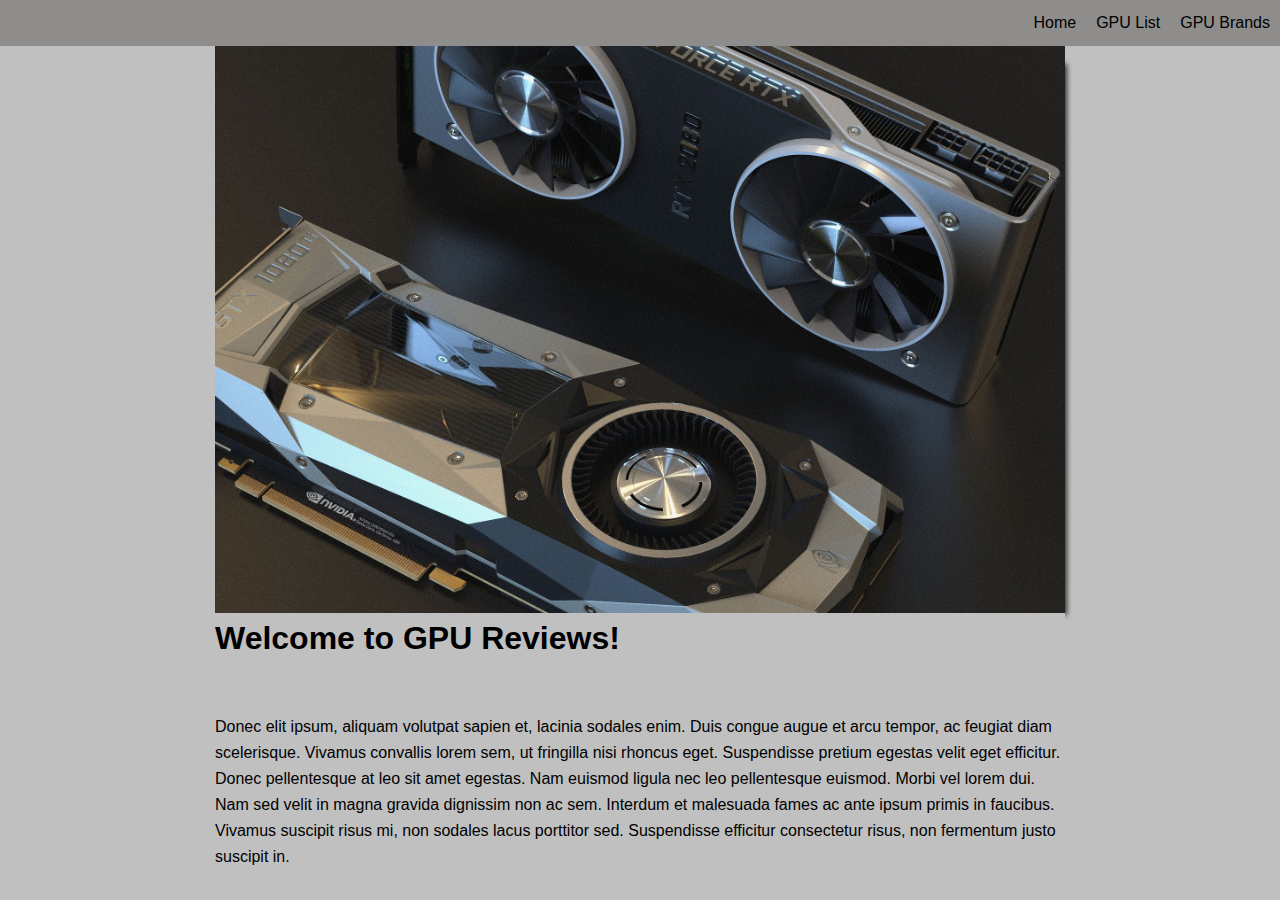
<file: src/main/resources/static/index.html>
<!DOCTYPE html>
<html lang="en" xmlns:th="http://www.thymeleaf.org">
<head>
    <meta charset="UTF-8">
    <title>This is the homepage!</title>
    <link rel="stylesheet" type="text/css" media="all" href="HomepageStyle.css" th:href="@{../HomePage.css}"/>
</head>
<body>
<nav>
    <ul>
        <a href="index.html"><li>Home</li></a>
        <a href="/gpus"><li>GPU List</li></a>
        <a href="/brands"><li>GPU Brands</li></a>
    </ul>
</nav>

<main>

    <div class = "landing">
        <img src="images/splash_page.jpg"/>

    </div>

    <div class = "welcome ">
        <h1>Welcome to GPU Reviews!</h1>
        <p>Donec elit ipsum, aliquam volutpat sapien et, lacinia sodales enim. Duis congue augue et arcu tempor, ac feugiat diam scelerisque. Vivamus convallis lorem sem, ut fringilla nisi rhoncus eget. Suspendisse pretium egestas velit eget efficitur. Donec pellentesque at leo sit amet egestas. Nam euismod ligula nec leo pellentesque euismod. Morbi vel lorem dui. Nam sed velit in magna gravida dignissim non ac sem. Interdum et malesuada fames ac ante ipsum primis in faucibus. Vivamus suscipit risus mi, non sodales lacus porttitor sed. Suspendisse efficitur consectetur risus, non fermentum justo suscipit in.</p>
    </div>

</main>
</body>
</html>
</file>
